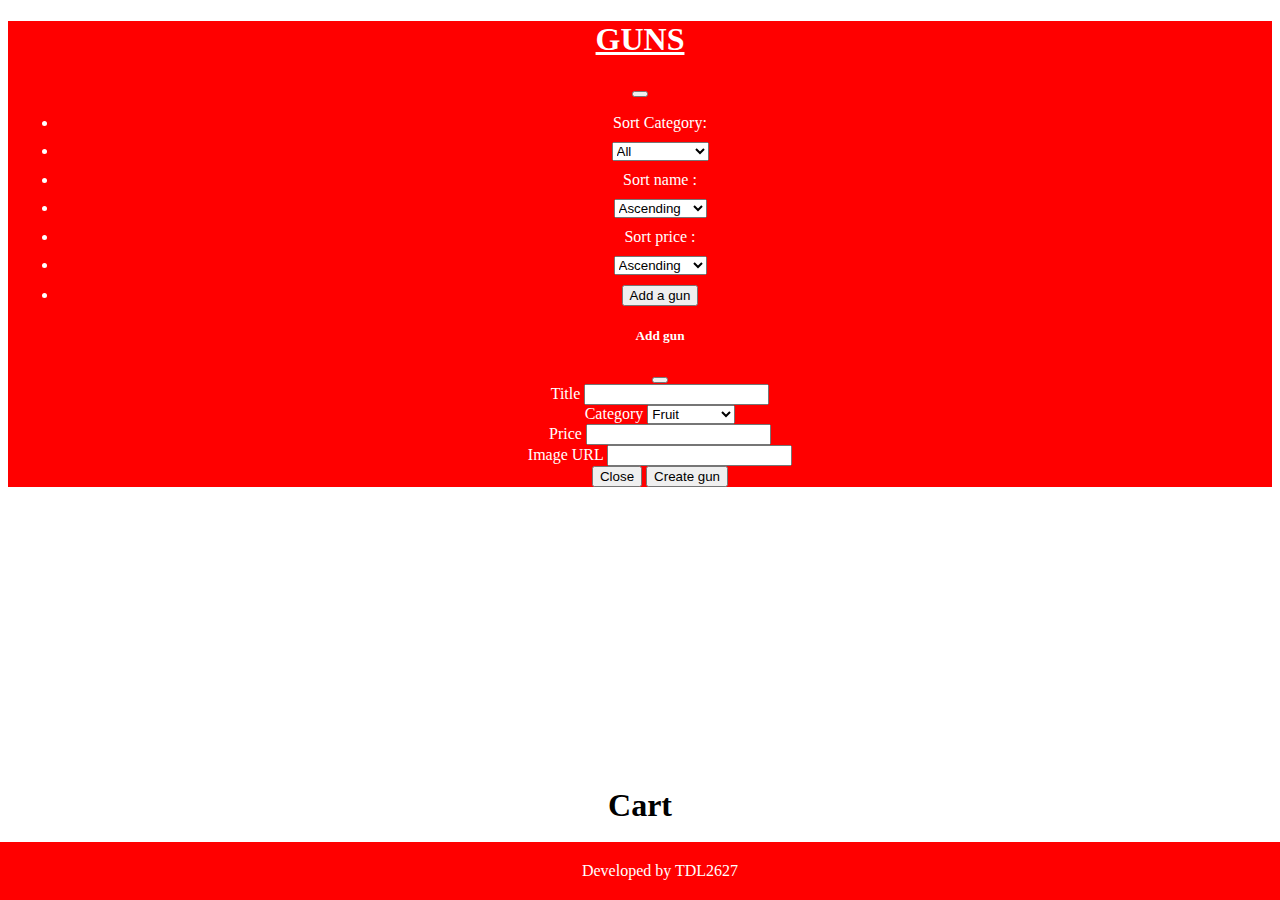
<file: cart.html>
<!DOCTYPE html>
<html lang="en">
  <head>
    <meta charset="UTF-8" />
    <meta http-equiv="X-UA-Compatible" content="IE=edge" />
    <meta name="viewport" content="width=device-width, initial-scale=1.0" />
    <title>Basket</title>
    <link rel="stylesheet" href="/css/style.css" />
    <script  src="https://cdn.jsdelivr.net/npm/bootstrap@5.1.3/dist/js/bootstrap.bundle.min.js"  integrity="sha384-ka7Sk0Gln4gmtz2MlQnikT1wXgYsOg+OMhuP+IlRH9sENBO0LRn5q+8nbTov4+1p"  crossorigin="anonymous"
  ></script>
    <link href="https://cdn.jsdelivr.net/npm/bootstrap@5.1.3/dist/css/bootstrap.min.css"     rel="stylesheet"    integrity="sha384-1BmE4kWBq78iYhFldvKuhfTAU6auU8tT94WrHftjDbrCEXSU1oBoqyl2QvZ6jIW3"  crossorigin="anonymous"  />
  </head>
  <body>
  <!-- nav -->
<nav class="navbar navbar-expand-lg navbar-light fixed-top">
  <div class="container-fluid">
    <a style="color: white;" class="navbar-brand" href="/index.html"><h1>GUNS</h1></a>
    <button class="navbar-toggler" type="button" data-bs-toggle="collapse" data-bs-target="#navbarSupportedContent" aria-controls="navbarSupportedContent" aria-expanded="false" aria-label="Toggle navigation">
      <span class="navbar-toggler-icon"></span>
    </button>
    <div class="collapse navbar-collapse" id="navbarSupportedContent">
      <ul class="navbar-nav me-auto mb-2 mb-lg-0">
          <!-- filter by  catergory-->
          <li class="nav-item"> <label for="" class="form-label">Sort Category:</label></li>
          <li class="nav-item">

                  <select   class="form-select" name=""  id="sortCategory"  onchange="sortCategory()">
                  <option value="All">All</option>
                    <option value="Pistol">Pistol</option>
                    <option value="Assualt Rifle">Assualt Rifle</option>
                    <option value="Shotgun">Shotgun</option>
                  </select>
              
                
          </li>

            <!-- sort by  name-->
            <li class="nav-item">
              <label for="" class="form-label">Sort name :</label> 
            </li>
         <li class="nav-item">
          
          <select class="form-select" name="" id="sortName" onchange="sortName()">
            <option value="ascending">Ascending</option>
            <option value="descending">Descending</option>
          </select>
         </li>
            <!-- sort by  price-->
            <li class="nav-item">
              <label for="" class="form-label">Sort price :</label>
            </li>
<li class="nav-item">
 
  <select
    class="form-select"
    name=""
    id="sortPrice"
    onchange="sortPrice()"
  >
    <option value="ascending">Ascending</option>
    <option value="descending">Descending</option>
  </select>
</li>

          <li class="nav-item">
              <button type="button"  class="btn btn-primary" data-bs-toggle="modal"  data-bs-target="#addgunModal" >  Add a gun </button>

              <!-- add modal -->
              <div    class="modal fade"    id="addgunModal"    tabindex="-1"    aria-labelledby="exampleModalLabel"    aria-hidden="true"  >
                <div class="modal-dialog">
                  <div class="modal-content">
                    <div class="modal-header">
                      <h5 class="modal-title" id="exampleModalLabel">
                        Add gun
                      </h5>
                      <button
                        type="button"
                        class="btn-close"
                        data-bs-dismiss="modal"
                        aria-label="Close"
                      ></button>
                    </div>
                    <div class="modal-body">
                      <div class="mb-3">
                        <label for="addTitle" class="form-label">Title</label>
                        <input
                          class="form-control"
                          type="text"
                          name="addTitle"
                          id="addTitle"
                        />
                      </div>
                      <div class="mb-3">
                        <label for="" class="form-label">Category</label>
                        <select
                          class="form-select"
                          name="addCategory"
                          id="addCategory"
                        >
                          <option value="Fruit">Fruit</option>
                          <option value="Vegetables">Vegetables</option>
                          <option value="Meat">Meat</option>
                        </select>
                      </div>
                      <div class="mb-3">
                        <label for="addPrice" class="form-label">Price</label>
                        <input
                          class="form-control"
                          type="text"
                          name="addPrice"
                          id="addPrice"
                        />
                      </div>
                      <div class="mb-3">
                        <label for="addImg" class="form-label">Image URL</label>
                        <input
                          class="form-control"
                          type="text"
                          name="addImg"
                          id="addImg"
                        />
                      </div>
                    </div>
                    <div class="modal-footer">
                      <button
                        type="button"
                        class="btn btn-secondary"
                        data-bs-dismiss="modal"
                      >
                        Close
                      </button>
                      <button
                        type="button"
                        class="btn btn-primary"
                        data-bs-dismiss="modal"
                        onclick="createGun()"
                      >
                        Create gun
                      </button>
                    </div>
                  </div>
                </div>
              </div>
            </li>
        
       
      
      </ul>

      <!-- search -->
      <!-- <form class="d-flex" action="javascript:void(0);" onsubmit="searchbar()"> 
     
          <input type="text" id="search" placeholder="Search for a gun" required>
          <input type="submit" value="Search">
          <input type="submit" value="Reset" onclick="location.reload()">
        </form> -->
    </div>
  </div>
</nav>

    <div class="container carter mt-5 pt-4">
      <h1>Cart</h1>
      <div id="cart">
        
      </div>
      <div
        id="cart-footer"
        class="d-flex justify-content-between align-items-center mb-3"
      ></div>
    </div>
  
    <footer>Developed by TDL2627</footer>


    <script>
    // cart script
        const cart = JSON.parse(localStorage.getItem("cart"))
          ? JSON.parse(localStorage.getItem("cart"))
          : [];
        
        // READ
        console.log(cart);
        function readCart(cart) {
          document.querySelector("#cart").innerHTML = "";
        
          let total = cart
            .reduce((total, gun) => {
              return total + gun.price * gun.qty;
            }, 0)
            .toFixed(2);
        
          cart.forEach((gun, position) => {
            document.querySelector("#cart").innerHTML += `
              <div class="card mb-3 w-100  position-relative" >
              <button type="button" class="position-absolute top-0 start-100 translate-middle badge btn btn-danger" onclick="removeFromCart(${position})">X</button>
                <div class="row g-0">
                  <div class="col-md-4">
                    <img src="${gun.img}" class="img-fluid rounded-start" alt="...">
                  </div>
                  <div class="col-md-8">
                    <div class="card-body d-flex flex-column container">
                      <h5 class="card-title mb-3">${gun.title}</h5>
                      <div class="d-flex mb-3 justify-content-between">
                        <p class="card-text">Individual price: </p>
                        <span>R${gun.price}<span>
                      </div>
                      <div class="d-flex mb-3 justify-content-between">
                        <label class="form-label">Quantity:</label>
                        <input type="number" min=1 id="remove${position}" value=${
              gun.qty
            } onchange="updateCart(${position})" />
                      </div>
                      <div class="card-footer bg-white d-flex justify-content-between  p-0 pt-3">
                        <p>Total Cost: </p>
                        <span>R${(
                          parseFloat(gun.price) * parseInt(gun.qty)
                        ).toFixed(2)}</span>
                      </div>
                    </div>  
                  </div>
                </div>
              </div>
            `;
          });
          showCartBadge();
          document.querySelector("#cart-footer").innerHTML += `
            <h3>Total cost: R${total}</h3>
            <button class="btn btn-primary btn-lg" onclick="checkout()">
              Checkout
            </button>
          `;
        }
        
        // Update Cart Badge
        function showCartBadge() {
          document.querySelector("#badge").innerHTML = cart ? cart.length : "";
        }
        
        readCart(cart);
        
        // UPDATE
        function updateCart(position) {
          let qty = document.querySelector(`#remove${position}`).value;
          cart[position] = { ...cart[position], qty };
          localStorage.setItem("cart", JSON.stringify(cart));
          readCart(cart);
        }
        
        // REMOVE
        function removeFromCart(position) {
          let confirmation = confirm(
            "Are you sure you want to remove this gun from the cart?"
          );
        
          if (confirmation) {
            cart.splice(position, 1);
            localStorage.setItem("cart", JSON.stringify(cart));
            readCart(cart);
          }
        }
        
        // CHECKOUT
        function checkout() {
          let total = cart
            .reduce((total, gun) => {
              return total + gun.price * gun.qty;
            }, 0)
            .toFixed(2);
          try {
            if (parseInt(total) == 0) throw new Error("Nothing in cart");
            let confirmation = confirm(`Total payment needed: R${total}`);
        
            if (confirmation) {
              cart.length = 0;
              localStorage.removeItem("cart");
              readCart(cart);
            }
          } catch (err) {
            alert(err);
          }
        }
        

    </script>
  </body>
</html>
</file>
<file: css/style.css>
html{
    text-align: center;
}
#guns {
    flex-wrap: wrap;
    gap: 20px;
    margin-bottom: 100px !important;
  }
.navbar{
    background-color: red !important;
}
  
  img {
    height: 200px !important;
    object-fit: cover;
  }
  
  .card {
    width: calc((100% / 3) - 15px);
    min-width: 300px;
    
  }
  
  .card-title {
    text-transform: capitalize;
  }
.nav-item{
    color: white;
    margin: 10px;
}
.cart-link{
    position: fixed;
    top: 5px;
    right: 20px;
}
footer{
    position: fixed;
    width: 100%;
    bottom: 0;
    left:0;
    color: white;
    padding: 20px;
    background-color: red;
}
#heading{
    margin: 100px;
}
.card{
    border: solid 2px black;
}
.cart-icon{
    color: white;
    background-color: green;
}
.cart-icon:hover{
    color: green;
    background-color: white;
}
.deleting{
    color: white;
    background-color: red;
}
.deleting:hover{
    color: red;
    background-color: white;
}
.carting{
    color: white;
    background-color: green;
}
.carting:hover{
    color: green;
    background-color: white;
}
.small-num{
    color: white;
background-color: black;
}
.carter{
    margin-top: 300px !important;
}
</file>
